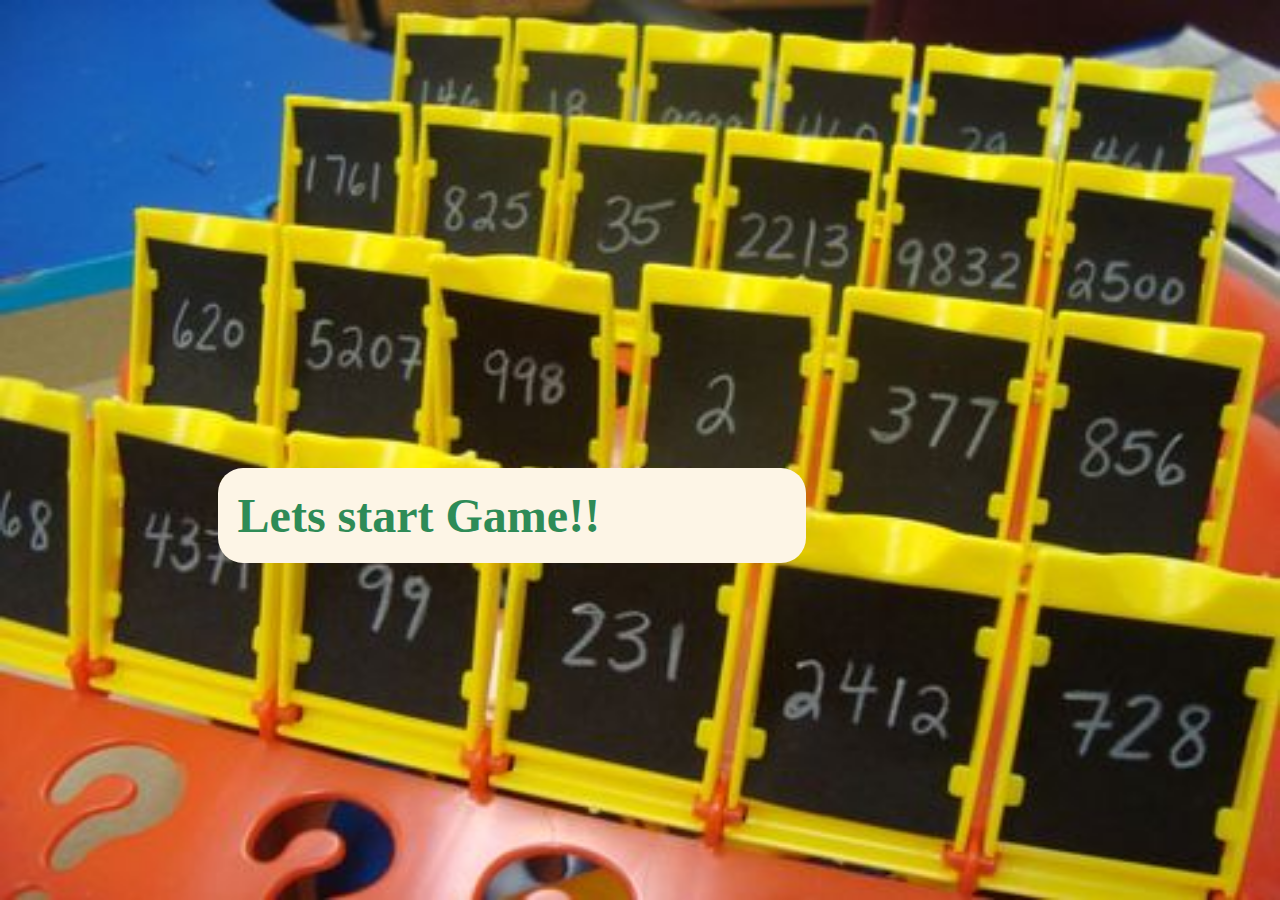
<file: index.html>
<!DOCTYPE html>
<html lang="en">

<head>
    <meta charset="UTF-8">
    <meta name="viewport" content="width=device-width, initial-scale=1.0, min-scale=1, max-scale=1">
    <meta http-equiv="X-UA-Compatible" content="ie=edge">
    <link rel="stylesheet" href="style.css">
    <title>Guess The Number Game!!!</title>
</head>

<body>
        <img id="first-image" src="images/image.png" alt="image-background">
        <a id="go-guess" href="guess.html">Lets start Game!!</a>
</body>

</html>
</file>
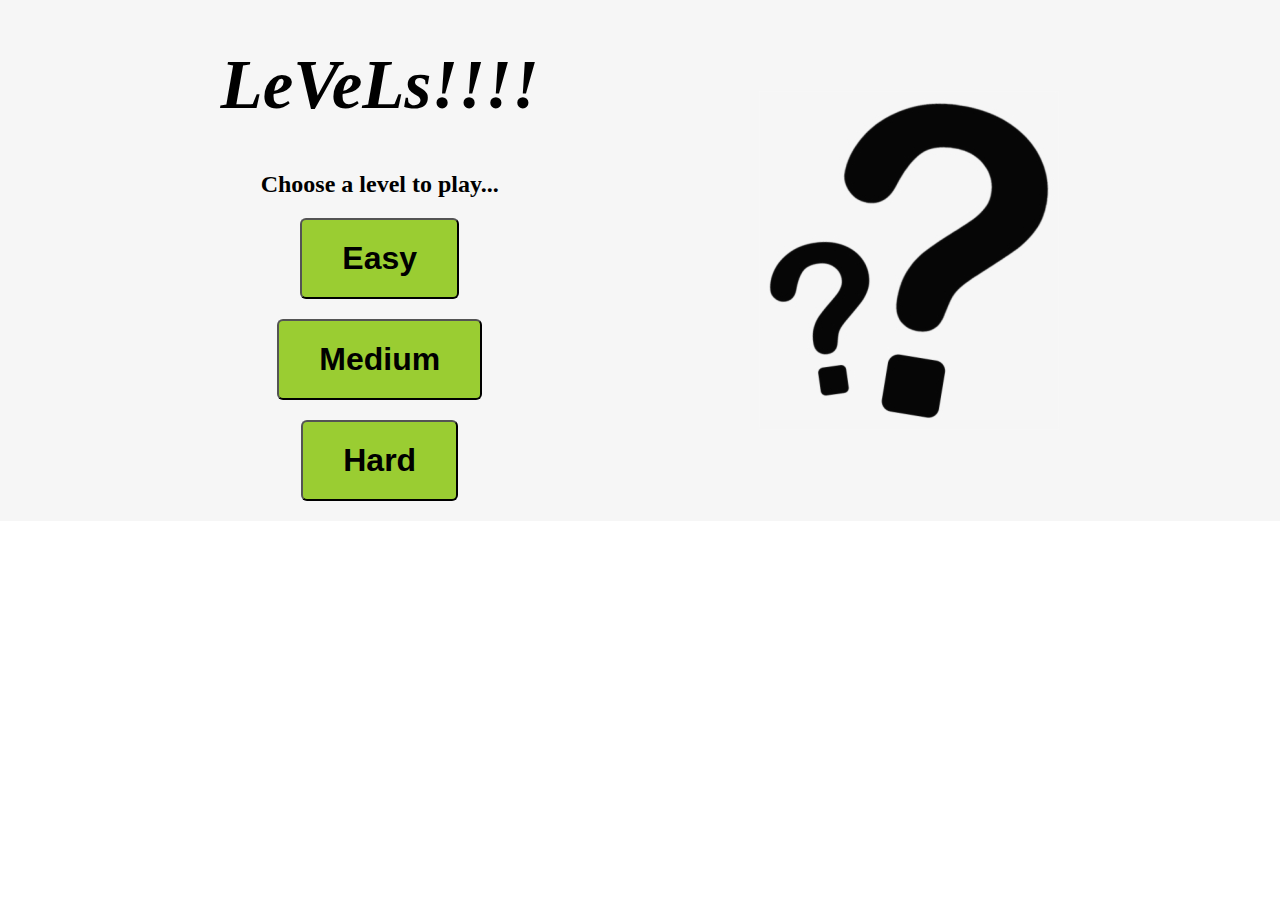
<file: guess.html>
<!DOCTYPE html>
<html lang="en">

<head>
    <meta charset="UTF-8">
    <meta name="viewport" content="width=device-width, initial-scale=1.0">
    <meta http-equiv="X-UA-Compatible" content="ie=edge">
    <link rel="stylesheet" href="style.css">
    <title>guess</title>
</head>
<body onload="one()">
    <div id="choose">
        <div id="levels">
            <h1>LeVeLs!!!!</h1>
            <p>Choose a level to play...</p>
            <div id="buttons">
            <button onclick="easy()">Easy</button>
            <button onclick="medium()">Medium</button>
            <button onclick="hard()">Hard</button>
            </div>
        </div>
            <img src="images/question-mark.png" alt="question-mark">
    </div>
    </div>
    <div id="Easy">
        <h1 class="guess-h1">GuesssSSSSSSS!!!!!!</h1>
        <p>You can guess a number between 1 to 50.</p>
        <input id="easy-inp" type="number" for="number"><br />
        <button onclick="checkEasy()" id="checkeasy">Check Your Number</button>
        <a class="level-a" href="index.html">Back</a>
    </div>
    <div id="Medium">
        <h1 class="guess-h1">GuesssSSSSSSS!!!!!!</h1>
        <p>You can guess a number between 1 to 100.</p>
        <input id="med-inp" type="number" for="number"><br />
        <button onclick="checkMedium()" id="checkmedium">Check Your Number</button>
        <a class="level-a" href="index.html">Back</a>
             
    </div>
    <div id="hard">
        <h1 class="guess-h1">GuesssSSSSSSS!!!!!!</h1>
        <p>You can guess a number between 1 to 1000.</p>
        <input id="hard-inp" type="number" for="number"><br />
        <button onclick="checkHard()" id="checkhard">Check Your Number</button>
        <a class="level-a" href="index.html">Back</a>
           
    </div>
    <script src="script.js"></script>

</body>

</html>
</file>
<file: style.css>
body {
    margin: 0%;
}

* {
    outline: none;
}

#first-image {
    position: absolute;
    width: -webkit-fill-available;
    height: -webkit-fill-available;
}

#go-guess {
    list-style: none;
    text-decoration-line: none;
    color: seagreen;
    background: oldlace;
    font-size: -webkit-xxx-large;
    font-weight: bold;
    font-family: cursive;
    border-radius: 25px;
    padding: 20px;
    top: 52%;
    position: absolute;
    left: 17%;
    right: 37%;
}

#choose {
    text-align: center;
    display: flex;
    justify-content: space-evenly;
    align-items: center;
    background: #f6f6f6;
    width: -webkit-fill-available;
    height: -webkit-fill-available;
}

#choose button {
    display: block;
    margin: auto;
    margin-top: 20px;
    margin-bottom: 20px;
    padding: 20px 40px;
    font-size: xx-large;
    font-weight: bolder;
    border-radius: 6px;
    background-color: yellowgreen;
}

#levels>h1 {
    font-size: 69px;
    font-weight: bolder;
    font-style: oblique;
}

.guess-h1 {
    text-align: center;
    margin: 50px 30px 30px 30px;
    font-size: -webkit-xxx-large;
    font-weight: bolder;
    font-family: cursive;
    color: #6d286d;
    background: #e1b7e8;
    padding: 12px 0px;
}

p {
    text-align: center;
    font-size: x-large;
    margin: 10px;
    font-family: cursive;
    font-weight: bolder;
}

#Easy, #Medium, #hard {
    text-align: center;
}

input {
    border: none;
    padding: 20px 40px;
    margin: 20px;
    font-size: larger;
    font-weight: bolder;
    background: thistle;
    text-align: center;
    border-radius: 33px;
}

#checkhard, #checkmedium, #checkeasy {
    background: #690c79;
    font-size: x-large;
    padding: 20px;
    border: none;
    margin: 20px;
    color: whitesmoke;
    border-radius: 10px;
}

.level-a {
    display: inherit;
    text-decoration: none;
    color: violet;
    font-size: xx-large;
    font-weight: bolder;
    font-style: oblique;
}

.level-a:hover {
    color: #690c79;
}

@media only screen and (min-width: 300px) and (max-width: 500px){
    #go-guess {
        font-size: x-large;
        font-weight: bolder;
        padding: 20px;
        text-align: center;
        top: 37%;
        left: 10%;
        right: 14%;
    }
    #first-image{
        width: -webkit-fill-available;
        height: -webkit-fill-available;
    }
#easy-inp{
    padding: 19px 0px;
}

.guess-h1{
    font-size: x-large;
}
#checkeasy{
    font-size: larger;
}
}
</file>
